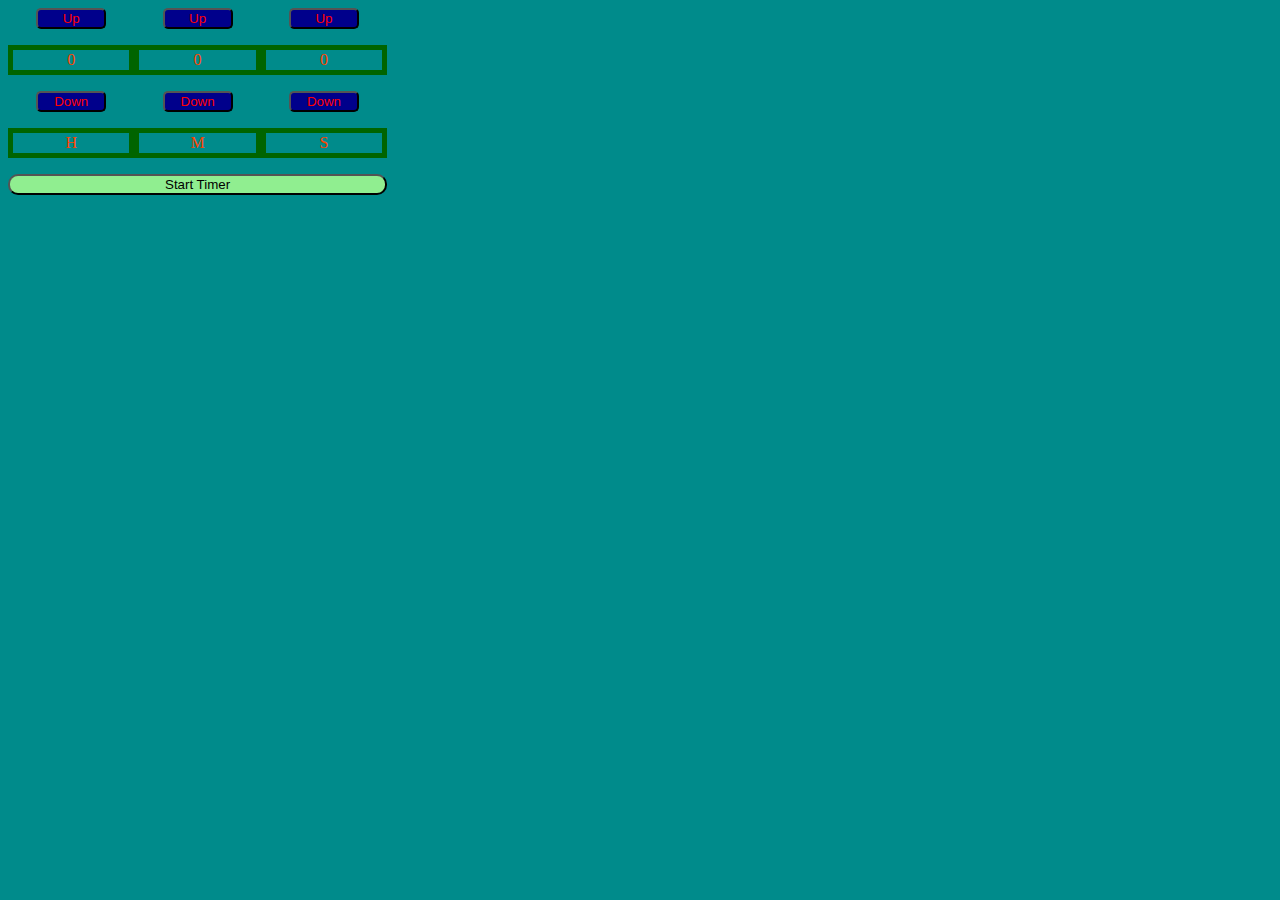
<file: Mousa's Timer Web App/index.html>
<!DOCTYPE html>
<html>
<head>
    <title>Mousa's Timer Web App</title>
    <link rel="stylesheet" href="stylesheet.css">
    <script src="app.js"></script>
</head>
<body>
    <div class="timer">
        <button onclick="hourUp()">Up</button>
        <p id="hour">0</p>
        <button onclick="hourDown()">Down</button>
        <p>H</p>
    </div>
    <div class="timer">
        <button onclick="minuteUp()">Up</button>
        <p id="minute">0</p>
        <button onclick="minuteDown()">Down</button>
        <p>M</p>
    </div>
    <div class="timer">
        <button onclick="secondUp()">Up</button>
        <p id="second">0</p>
        <button onclick="secondDown()">Down</button>
        <p>S</p>
    </div>
    <div class="clearfix">
    <button onclick="startTimer()">Start Timer</button>

    <div class="modal" id="myModal">
        <div class="modal-content">
            <p>Time's Up!!</p>
            <button onclick="closeModal()">Close</button>
        </div>
    </div>
</body>
</html>
</file>
<file: Mousa's Timer Web App/stylesheet.css>
body{
    background-color: darkcyan;
}
.timer{
    width: 10%;
    float: left;
    text-align: center;
}
.timer button {
    width: 70px;
    background-color: darkblue;
    color: red;
    border-radius: 5px;
    
}
.timer p{
    color:orangered;
    border-width: 5px;
    border-color: darkgreen;
    border-style: solid;
    padding: 1px;
}
.clearfix{
    clear: both;
}
button{
    width: 30%;
    background-color: lightgreen;
    color: black;
    border-radius: 10px;
}
.modal{
    position: fixed;
    z-index: 1;
    padding-top: 100px;
    left: 0;
    top: 0;
    width: 100%;
    height: 100%;
    background-color: rgba(0,0,0,0.9);
    display: none;
}
.modal-content{
    margin: auto;
    display: block;
    width: 80%;
    text-align: center;
    padding: 10px;
    border-color: green;
    border-style: solid;
    border-width: 5px;
    background-color: turquoise;

}
</file>
